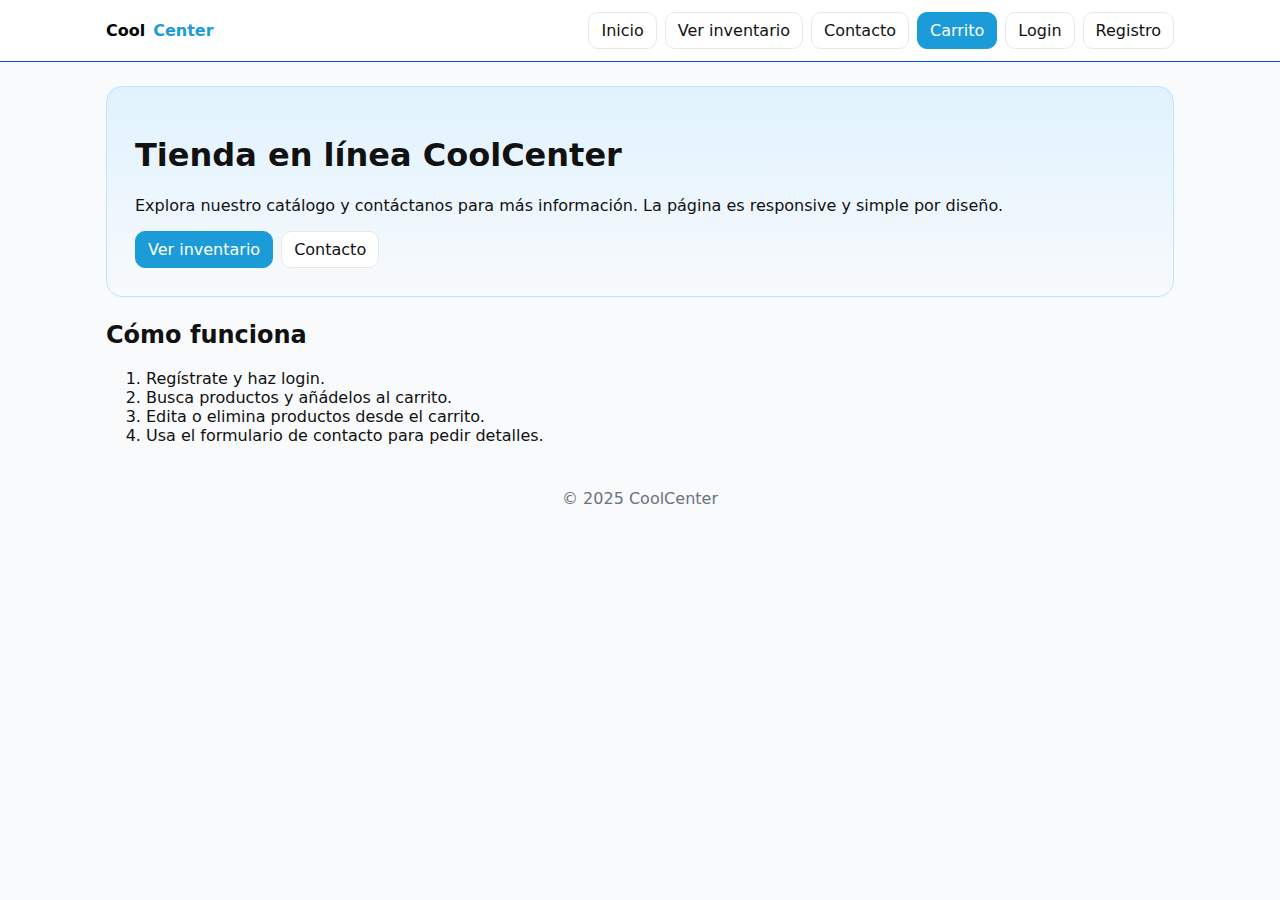
<file: proyecto de prueba/index.html>
<!doctype html>
<html lang="es">
<head>
  <meta charset="utf-8">
  <meta name="viewport" content="width=device-width, initial-scale=1">
  <title>CoolCenter - Inicio</title>
  <link rel="stylesheet" href="css/styles.css">
  
</head>
<body>
  
<header>
  <nav>
    <div class="brand">Cool<span>Center</span></div>
    <div style="display:flex;gap:8px;align-items:center">
      <a href="index.html">Inicio</a>
      <a href="inventory.html">Ver inventario</a>
      <a href="contact.html">Contacto</a>
      <a href="cart.html" class="primary">Carrito</a>
      <a href="login.html">Login</a>
      <a href="register.html">Registro</a>
    </div>
  </nav>
</header>

  <main class="container">
    <section class="hero">
      <h1>Tienda en línea CoolCenter</h1>
      <p>Explora nuestro catálogo y contáctanos para más información. La página es responsive y simple por diseño.</p>
      <div style="display:flex;gap:8px;flex-wrap:wrap;margin-top:10px">
        <a class="btn primary" href="inventory.html">Ver inventario</a>
        <a class="btn" href="contact.html">Contacto</a>
      </div>
    </section>
    <section style="margin-top:24px">
      <h2>Cómo funciona</h2>
      <ol>
        <li>Regístrate y haz login.</li>
        <li>Busca productos y añádelos al carrito.</li>
        <li>Edita o elimina productos desde el carrito.</li>
        <li>Usa el formulario de contacto para pedir detalles.</li>
      </ol>
    </section>
  </main>
  <footer>© 2025 CoolCenter</footer>
</body>
</html>
</file>
<file: proyecto de prueba/css/styles.css>
:root{
    --brand:#1b9cd8;
    --dark:#000000;
    --light:#f8fafc;
}

*{
    box-sizing:border-box
}

body{
    font-family:system-ui,-apple-system,Segoe UI,Roboto,Arial,sans-serif;
    margin:0;
    background:var(--light);
    color:#111
}

header{
    position:sticky;
    top:0;
    z-index:10;
    background:rgb(255, 255, 255);
    border-bottom:1px solid #004be2
}
nav{
    max-width:1100px;
    margin:0 auto;
    display:flex;
    align-items:center;
    justify-content:space-between;
    padding:12px 16px;gap:12px
}

.brand{
    display:flex;
    align-items:center;
    gap:8px;
    font-weight:700;
    color:var(--dark)
}

.brand span{
    color:var(--brand)
}

nav a, nav button{
    text-decoration:none;
    color:#111;
    padding:8px 12px;
    border-radius:10px;
    border:1px solid #e5e7eb;
    background:#fff
}

nav a.primary{
    background:var(--brand);
    border-color:var(--brand);
    color:white
}

.container{
    max-width:1100px;
    margin:24px auto;
    padding:0 16px
}

.hero{
    background:linear-gradient(180deg,#e0f2fe,transparent);
    padding:28px;
    border-radius:16px;
    border:1px solid #bae6fd
}

.grid{
    display:grid;
    grid-template-columns:repeat(auto-fill,minmax(220px,1fr));
    gap:16px
}

.card{
    background:white;
    border:1px solid #e5e7eb;
    border-radius:16px;
    overflow:hidden;
    display:flex;
    flex-direction:column
}

.card img{
    width:100%;
    height:160px;
    object-fit:cover
}

.card .content{
    padding:12px;
    display:flex;
    flex-direction:column;
    gap:8px
}
.price{
    font-weight:700
}

.btn{
    display:inline-block;
    padding:8px 12px;
    border-radius:10px;
    border:1px solid #e5e7eb;
    background:#fff;
    text-decoration:none;
    color:#111;
    cursor:pointer;
}
.btn.primary{
    background:var(--brand);
    border-color:var(--brand);
    color:#fff;
}
.input{
    width:100%;
    padding:10px;
    border-radius:10px;
    border:1px solid #e5e7eb;
}
.form{
    background:white;
    border:1px solid #e5e7eb;
    border-radius:16px;
    padding:16px;
    display:grid;
    gap:12px;
    max-width:520px;
}
label{
    font-size:14px;
    color:#374151;
}
table{
    width:100%;
    border-collapse:collapse;
    background:white;
    border:1px solid #e5e7eb;
    border-radius:12px;
    overflow:hidden;
}
th,td{
    padding:10px;
    border-bottom:1px solid #e5e7eb;
    text-align:left;
}
tfoot td{
    font-weight:700;
}
.badge{
    font-size:12px;
    padding:2px 6px;
    border-radius:999px;
    border:1px solid #ddd;
}
footer{
    padding:20px 16px;
    color:#6b7280;
    text-align:center;
}
.hidden{
    display:none;
}
</file>
